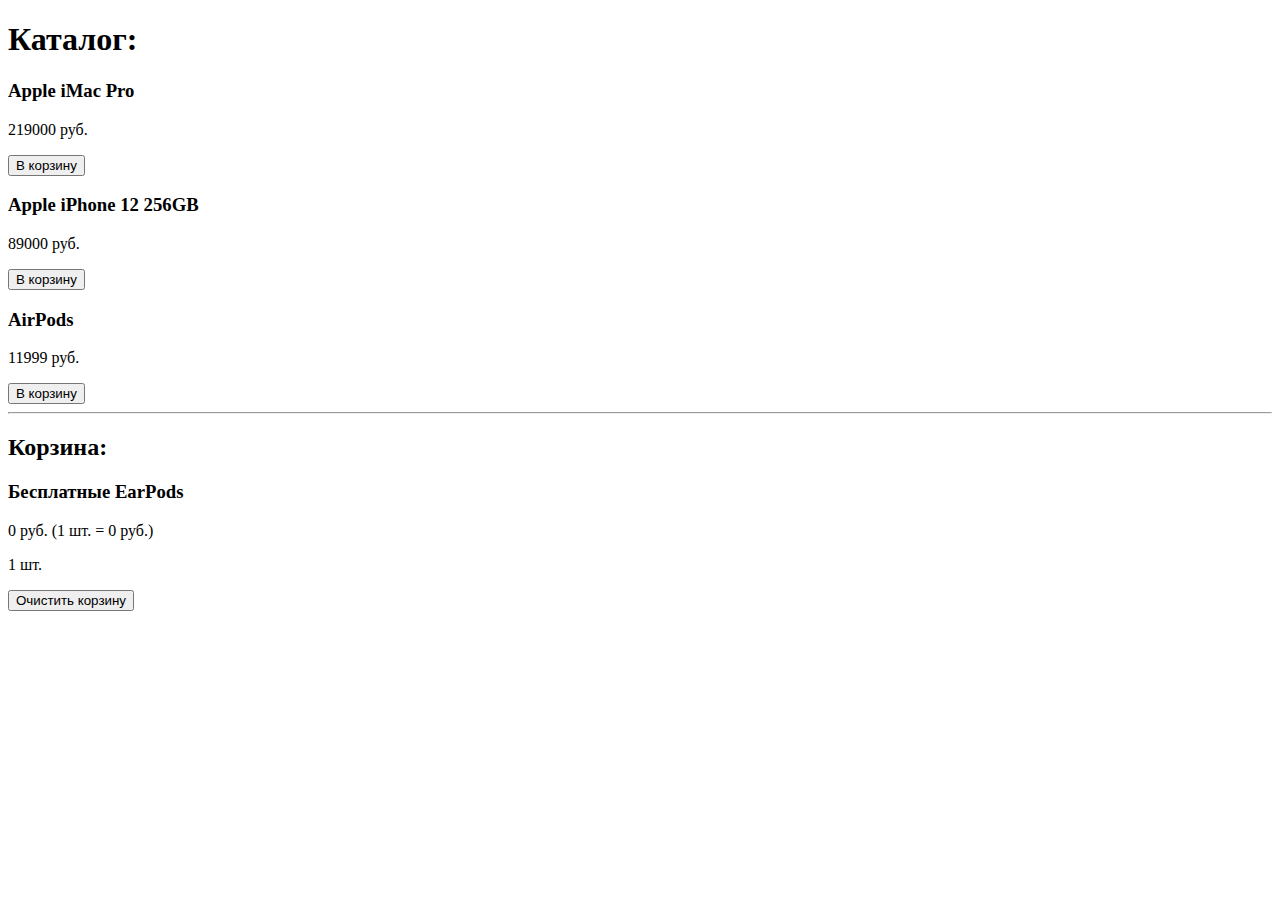
<file: index.html>
<!DOCTYPE html>
<html>

<head>
    <meta charset="utf-8">
    <meta name="viewport" content="">
    <title>Корзина</title>
    <link rel="stylesheet" href="https://stackpath.bootstrapcdn.com/bootstrap/5.0.0-alpha1/css/bootstrap.min.css" integrity="sha384-r4NyP46KrjDleawBgD5tp8Y7UzmLA05oM1iAEQ17CSuDqnUK2+k9luXQOfXJCJ4I" crossorigin="anonymous">
</head>

<body>

    <h1 class="m-3 text-primary">Каталог:</h1>
    <div class="catalog m-3"></div>
    <hr>
    <h2 class="m-3 text-primary">Корзина:</h2>
    <div class="cart m-3"></div>
    <button class="clr-cart btn btn-primary ml-3">Очистить корзину</button>

    <script src="script6.js"></script>

</body>

</html>
</file>
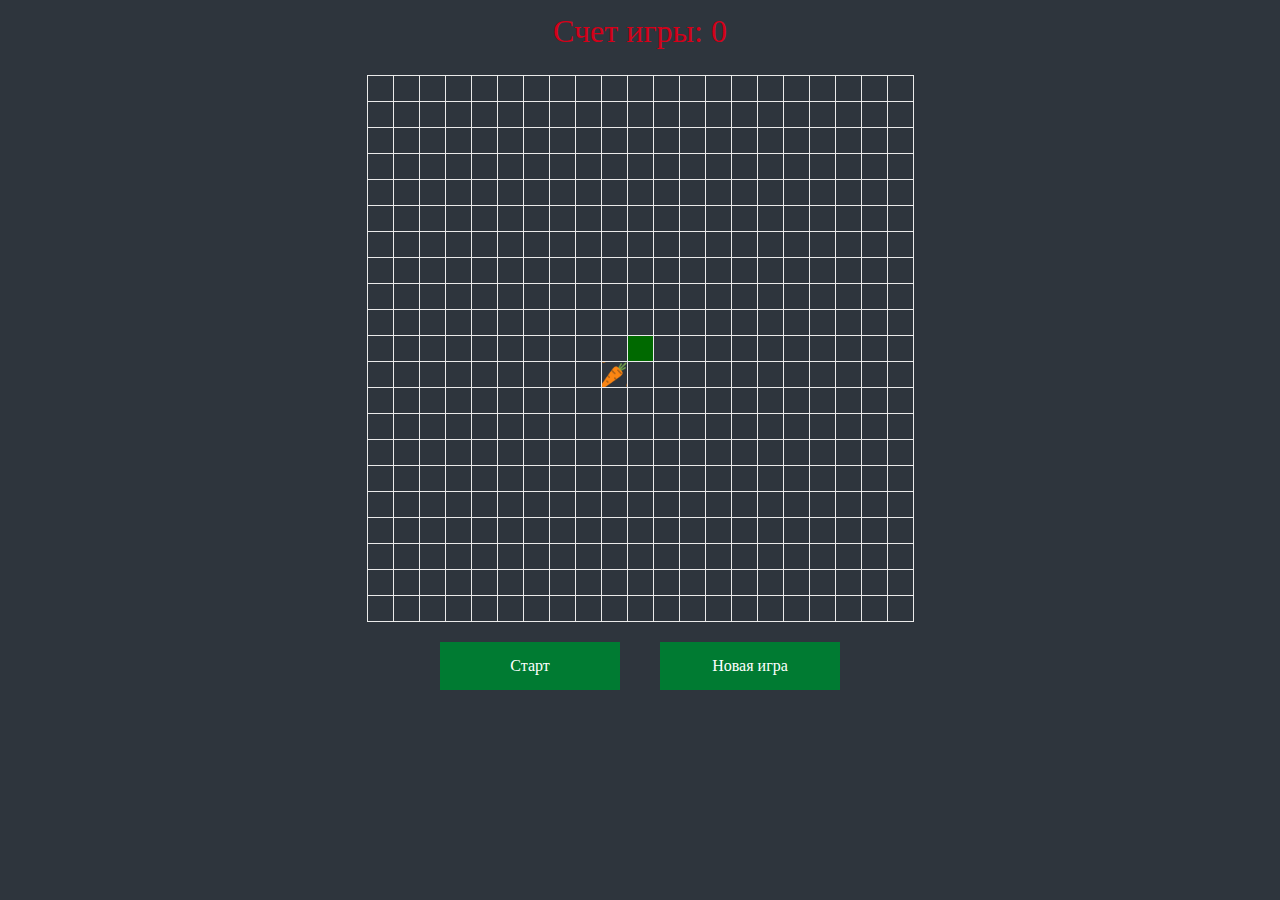
<file: main.html>
<!DOCTYPE html>
<html>

<head>
    <meta charset="UTF-8">
    <meta name="viewport" content="width=device-width, initial-scale=1.0">
    <meta http-equiv="X-UA-Compatible" content="ie=edge">
    <title>Игра на JavaScript</title>
    <link rel="stylesheet" href="https://stackpath.bootstrapcdn.com/bootstrap/5.0.0-alpha1/css/bootstrap.min.css" integrity="sha384-r4NyP46KrjDleawBgD5tp8Y7UzmLA05oM1iAEQ17CSuDqnUK2+k9luXQOfXJCJ4I" crossorigin="anonymous">

    <link rel="stylesheet" href="style.css">
</head>

<body class="bg-primal">

    <div id="game-score">Счет игры: <span id="score-count">0</span></div>
    <div id="game-wrap">
        <table id="game"></table>
    </div>
    <div id="menu">
        <div id="playButton" class="menuButton">Старт</div>
        <div id="newGameButton" class="menuButton">Новая игра</div>
    </div>

    <script src="script7.js"></script>
</body>

</html>
</file>
<file: style.css>
* {
    margin: 0;
    padding: 0;
    background: #2e353d;
}

body {
    background: none;
}

.menuButton {
    font-family: 'century gothic';
    width: 150px;
    padding: 15px;
    margin: 20px;
    color: rgb(255, 255, 255);
    background: #007b32;
    text-align: center;
    cursor: pointer;
}

.menuButton:hover {
    background: #009641;
}

#game {
    border-collapse: collapse;
    margin: 2% auto 0;
}

#menu {
    display: flex;
    justify-content: center;
}

td.cell {
    width: 25px;
    height: 25px;
    border: 1pt solid rgba(238, 238, 238, 0.979);
    border-collapse: collapse;
}

.food {
    background-image: url('img/food.png');
    background-size: 25px;
}

.snakeBody {
    background: #00ff00;
}

.snakeHead {
    background: #006900;
}

.disabled {
    background: #7c7c7c;
}

.disabled:hover {
    background: #7c7c7c;
}

#game-score {
    margin-top: 1%;
    text-align: center;
    font-family: 'century gothic';
    font-size: 2em;
    color: #d40019;
}
</file>
